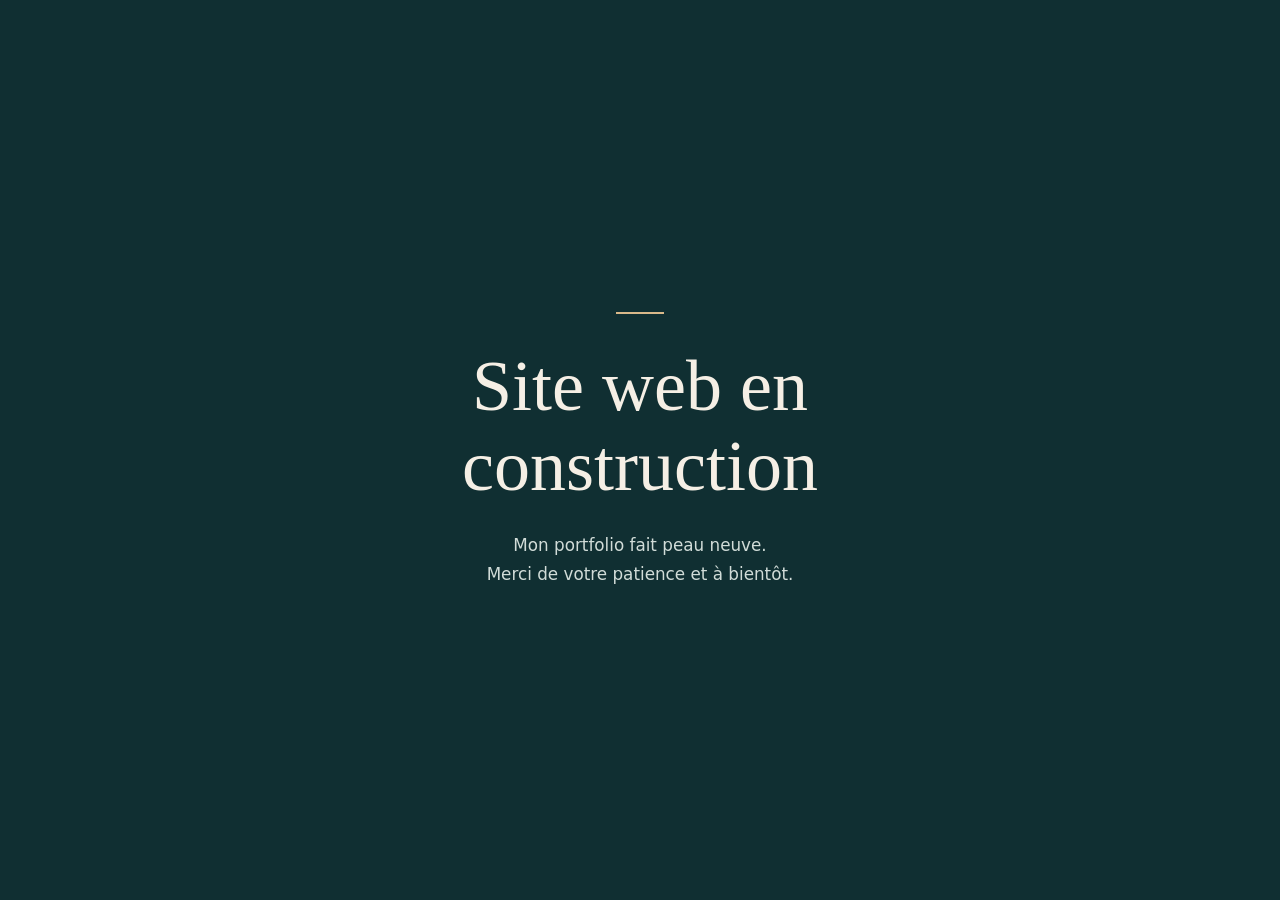
<file: index.html>
<!doctype html>
<html lang="fr">
  <head>
    <meta charset="utf-8">
    <meta name="viewport" content="width=device-width, initial-scale=1">
    <meta name="robots" content="noindex, nofollow">
    <meta name="theme-color" content="#102f32">
    <title>Site web en construction</title>
    <style>
      * { box-sizing: border-box; }
      body { margin: 0; min-height: 100vh; min-height: 100svh; display: grid; place-items: center; padding: 2rem; background: #102f32; color: #f5efe5; font-family: Georgia, 'Times New Roman', serif; text-align: center; }
      main { max-width: 42rem; }
      .line { display: block; width: 3rem; height: 2px; background: #d9b98a; margin: 0 auto 2rem; }
      h1 { font-size: clamp(2.5rem, 7vw, 4.5rem); font-weight: 400; line-height: 1.12; margin: 0 0 1.5rem; text-wrap: balance; }
      p { margin: 0; color: #d1dcd8; font: 1.05rem/1.7 system-ui, sans-serif; }
    </style>
  </head>
  <body>
    <main>
      <span class="line" aria-hidden="true"></span>
      <h1>Site web en construction</h1>
      <p>Mon portfolio fait peau neuve.<br>Merci de votre patience et à bientôt.</p>
    </main>
  </body>
</html>
</file>
